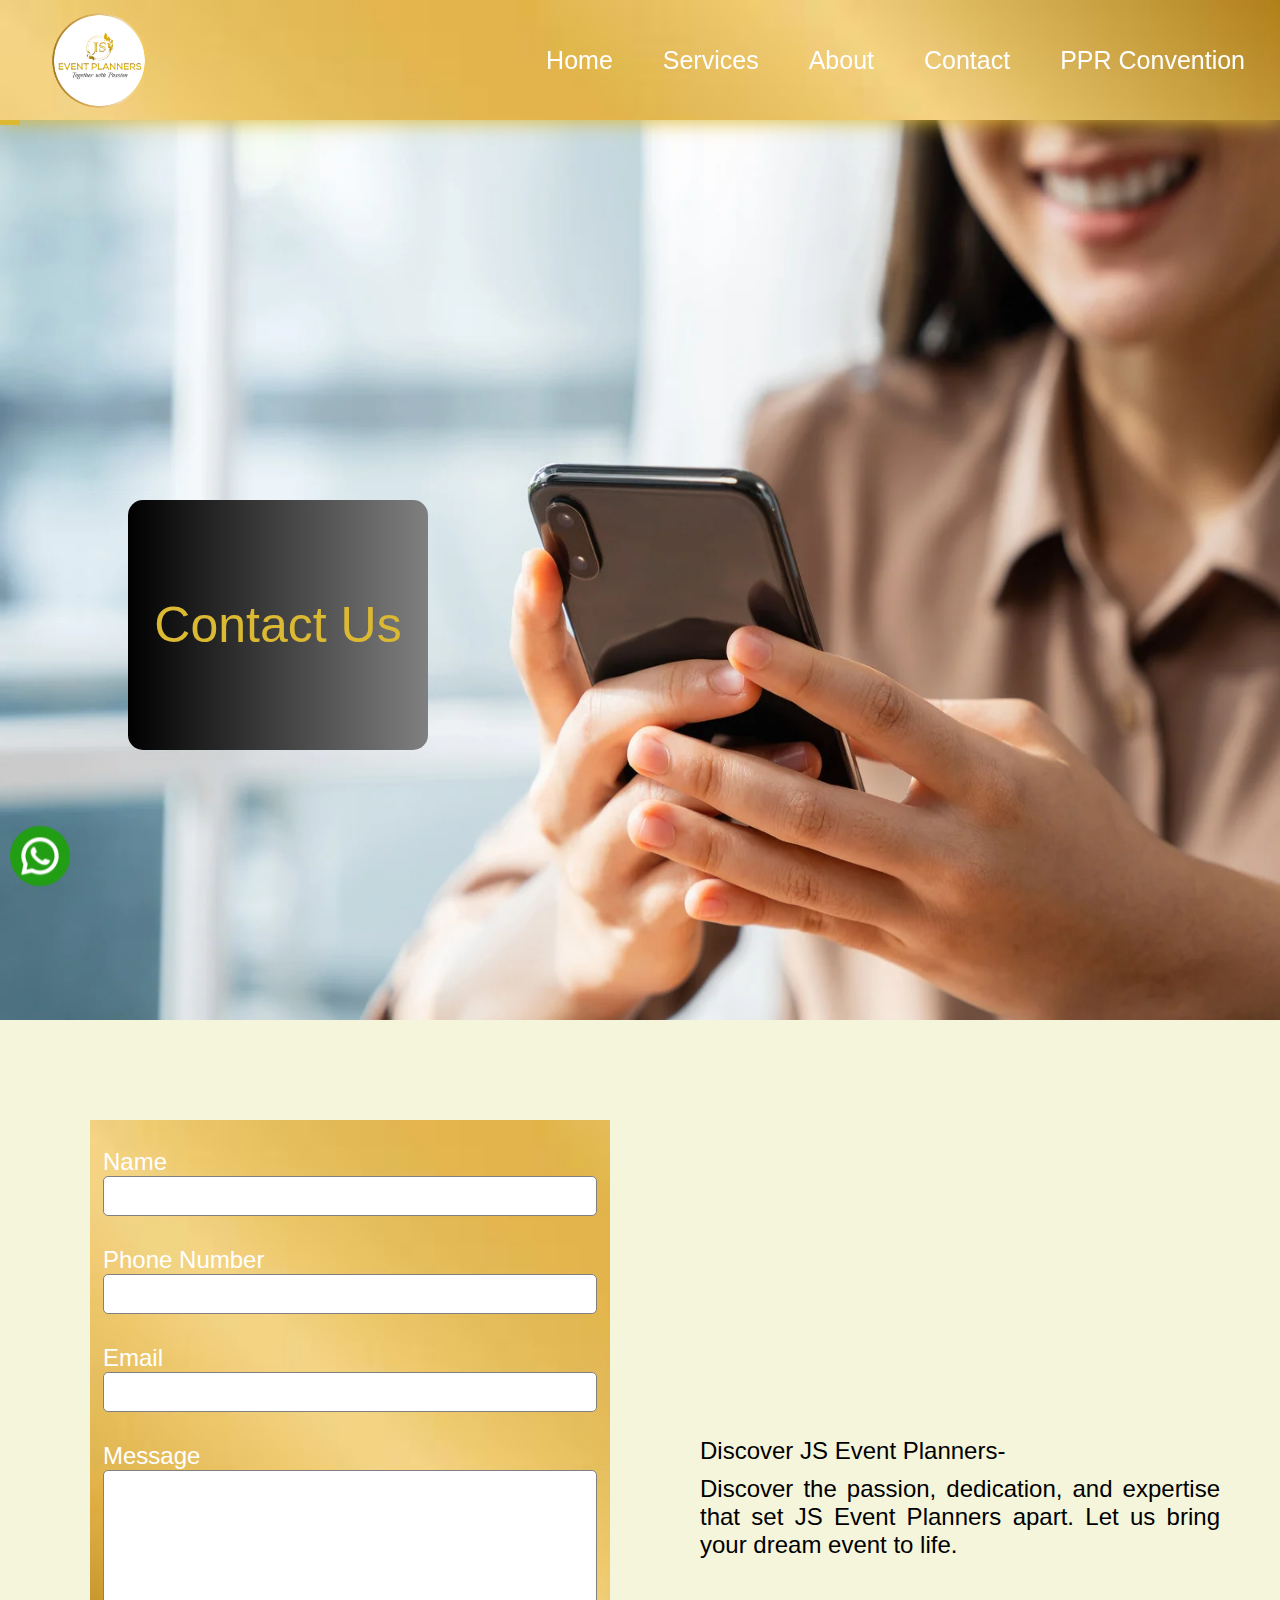
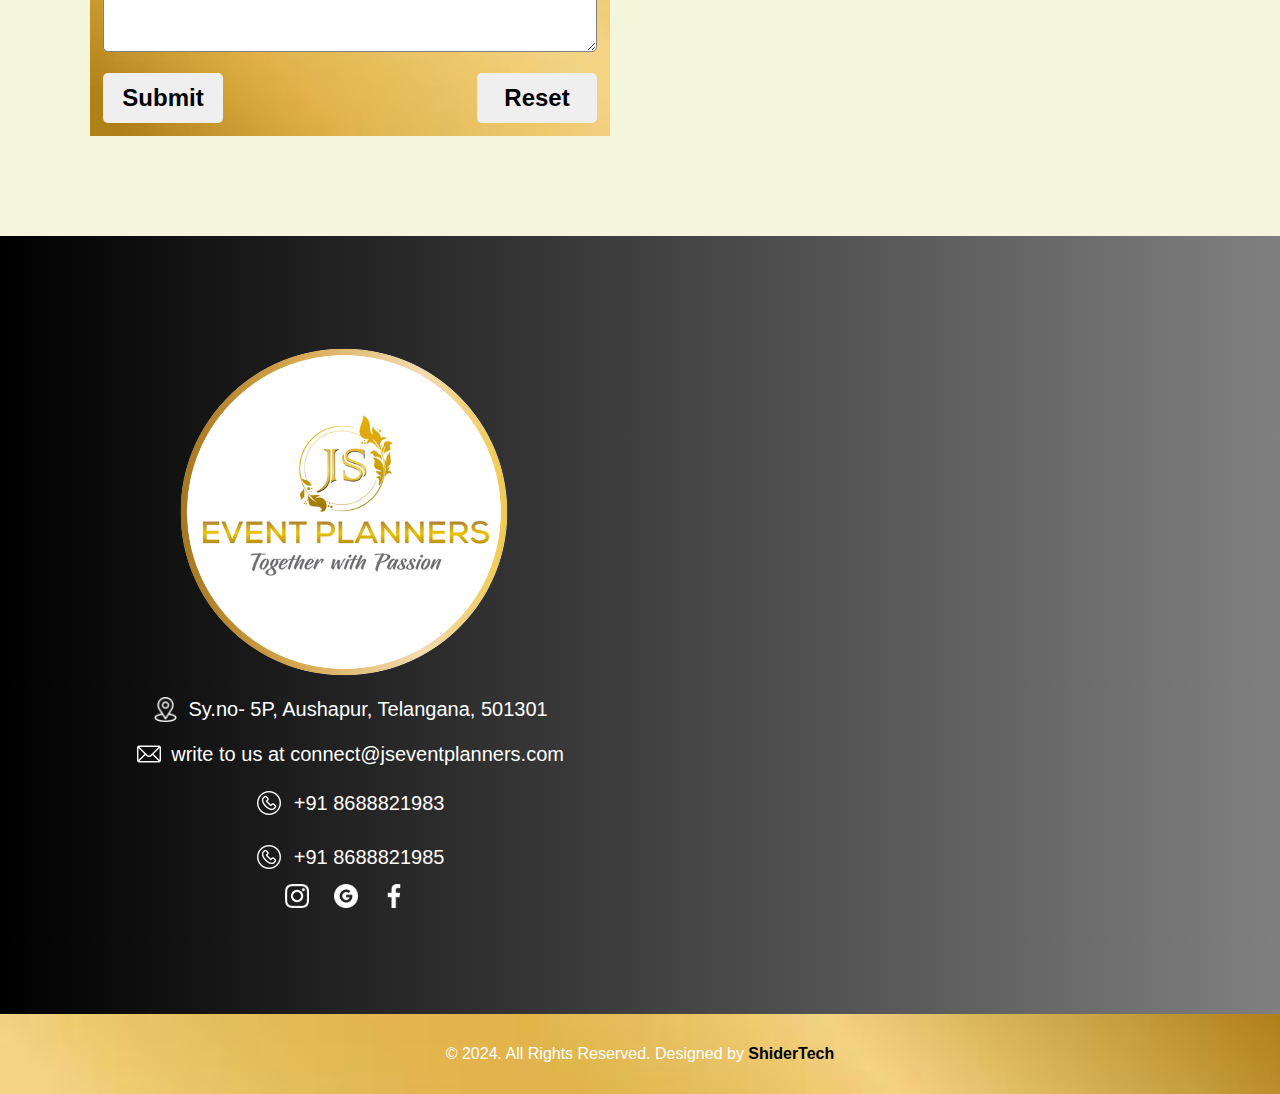
<file: contact.html>
<!DOCTYPE html>
<html lang="en">
<head>
    <meta charset="UTF-8">
    <meta name="viewport" content="width=device-width, initial-scale=1.0">
    <title>Contact Us</title>
    <link rel="icon" type="image/x-icon" href="Images/jslogo.png">
    <link rel="stylesheet" href="style.css">
    <script src="index.js"></script>
</head>
<body>
    <div class="side-icons">
        <a href="http://wa.me/8688821985"><img src="Images/whatsapp.png"></a>
    </div>
    <div id="Home" class="target-class">
        <div class="home-section">
            <!-- <div class="nav-bar"> -->
                <nav id="side-menu" class="nav-bar">
                    <div class="title-logo">
                        <ul>
                            <img src="Images/jslogo.png">
                        </ul>
                    </div>
                    <div class="nav-items">
                        <ul class="not-sidebar">
                            <li><a href="index.html">Home</a></li>
                            <li><a href="index.html">Services</a></li>
                            <li><a href="index.html">About</a></li>
                            <li><a href="contact.html">Contact</a></li>
                            <li><a href="ppr.html">PPR Convention</a></li>

                        </ul>
                    </div>
                    <div class="dash-icon">
                        <img src="Images/menu.png" onclick="openSideBar()">
                    </div>
                    <div class="cross-icon">
                        <img src="Images/close (1).png" onclick="closeSideBar()">
                    </div>
                </nav>
            <!-- </div> -->
            <div class="progress-fill">
                <div class="progress-bar">
                    
                </div>
            </div>
            <div class="nav-items-respo">
                <ul class="sidebar">
                    <li><a href="index.html">Home</a></li>
                    <li><a href="index.html">About</a></li>
                    <li><a href="index.html">Services</a></li>
                    <li><a href="contact.html" class="contact-bt">Contact</a></li>
                    <li><a href="ppr.html">PPR Convention</a></li>

                </ul>
            </div>
            <div class="contactImage">
                <div class="contactImage-overlay">
                    <p>
                        Contact Us
                    </p>
                </div>
                <img src="Images/contact-us-headimage.png">
        </div>
        </div>
    </div>

    <section class="ContactusSection2" id="contact-section">
        <div class="ContactusSection2Main">
            <div class="ContactusSection2MainContainer1">
                <div class="CS2MC1FormMain">
                    <form id="form" name="SUBMIT">
                        <div class="CS2MC1FMContext">
                            <div class="CS2MC1FMCLabel" id="divname">
                                <label for="">Name</label>
                                <span id="formErorr"></span>
                            </div>
                            <div class="CS2MC1FMCInput"><input type="text" id="name1" name="UserName"></div>
                        </div>
                        <div class="CS2MC1FMContext" id="divnumber">
                            <div class="CS2MC1FMCLabel">
                                <label for="">Phone Number</label>
                                <span id="formErorr"></span>
                            </div>
                            <div class="CS2MC1FMCInput"><input type="text" id="telphone" name="PhoneNumber"></div>
                        </div>
                        <div class="CS2MC1FMContext" id="divemail">
                            <div class="CS2MC1FMCLabel">
                                <label for="">Email</label>
                                <span id="formErorr"></span>
                            </div>
                            <div class="CS2MC1FMCInput"><input type="text" id="email" name="Email"></div>
                        </div>
                        <div class="CS2MC1FMContext" id="divmessage">
                            <div class="CS2MC1FMCLabel">
                                <label for="">Message</label>
                                <span id="formErorr"></span>
                            </div>
                            <div class="CS2MC1FMCTextArea">
                                <textarea cols="30" rows="10" id="textarea" name="Message"></textarea>
                            </div>
                        </div>
                        <div class="CS2MC1FMSR">
                            <div class="CS2MC1FMSRSubmit" id="CS2MC1FMSBtn">
                                <button type="submit" onclick="validate()">Submit</button>
                                <span class="okieThanks" id="successIcon"><i class="fa-solid fa-check"></i></span>
                            </div>
                            
                            <div class="CS2MC1FMSRReset" id="CS2MC1FMSBtn">
                                <button type="reset">Reset</button>
                            </div>
                        </div>
                    </form>
                </div>
            </div>
            <div class="ContactusSection2MainContainer2 reveal">
                <div class="ContactusSection2MainContainer2Titles">
                    <div class="CS2MC2TH1 reveal">
                        <h1>Get to Know Us</h1>
                    </div>
                    <div class="CS2MC2TPara">
                        <span>Discover JS Event Planners-</span>
                        <p>
                            Discover the passion, dedication, and expertise that set JS Event Planners apart.
                             Let us bring your dream event to life.
                        </p>
                    </div>
                </div>
            </div>
        </div>
    </section>
    <footer class="footer-contact ppr-body">
        <div class="footer-section ">
            <div class="company-details">
                <div class="company-logo ">
                    <a href="#Home"><img src="Images/jslogo.png"></a>
                </div>
                <div class="details">
                    <div class="address">
                        <img src="Images/location-contact.png".png>
                        <p>Sy.no- 5P, Aushapur, Telangana, 501301</p>
                    </div>
                    <div class="contact-no">
                        <div class="mail-us">
                            <img src="Images/mail.png">
                            <a href="mailto:connect@jseventplanners.com"><p>write to us at connect@jseventplanners.com</p></a>
                        </div>
                        <div class="con-one-p">
                            <a href="tel:+918688821983"><img src="Images/phone (2).png"></a>
                            <a href="tel:+918688821983"><p>+91 8688821983</p></a>
                        </div>
                        <div class="con-two-p">
                            <a href="tel:+918688821985"><img src="Images/phone (2).png"></a>
                            <a href="tel:+918688821985"><p>+91 8688821985</p></a>
                        </div>
                    </div>
                    <div class="icons">
                        <a href="https://www.instagram.com/js.eventplanners?igsh=MWRxaWNiOGt2NHJ2Yg%3D%3D&utm_source=qr"><img src="Images/instagram.png"></a>
                        <a href=""><img src="Images/social.png"></a>
                        <a href="https://www.instagram.com/js.eventplanners?igsh=MWRxaWNiOGt2NHJ2Yg%3D%3D&utm_source=qr"><img src="Images/facebook-app-symbol.png"></a>
                    </div>
                </div>
            </div>
            <div class="location">
                <iframe src="https://www.google.com/maps/embed?pb=!1m18!1m12!1m3!1d10310.56878413856!2d78.72466970902278!3d17.462023411114647!2m3!1f0!2f0!3f0!3m2!1i1024!2i768!4f13.1!3m3!1m2!1s0x3bcb77829d0716cf%3A0x4cd0d86c8c2de558!2sPPR%20Convention!5e0!3m2!1sen!2sin!4v1720542337797!5m2!1sen!2sin"style="border:0;" allowfullscreen="" loading="lazy" referrerpolicy="no-referrer-when-downgrade"></iframe>
            </div>
        </div>
    </footer>
    <div class="end-footer">
        <p>&#169 2024. All Rights Reserved. Designed by <a href="https://www.shidertech.com/" >ShiderTech</a></p>
     </div>
</body>
</html>
</file>
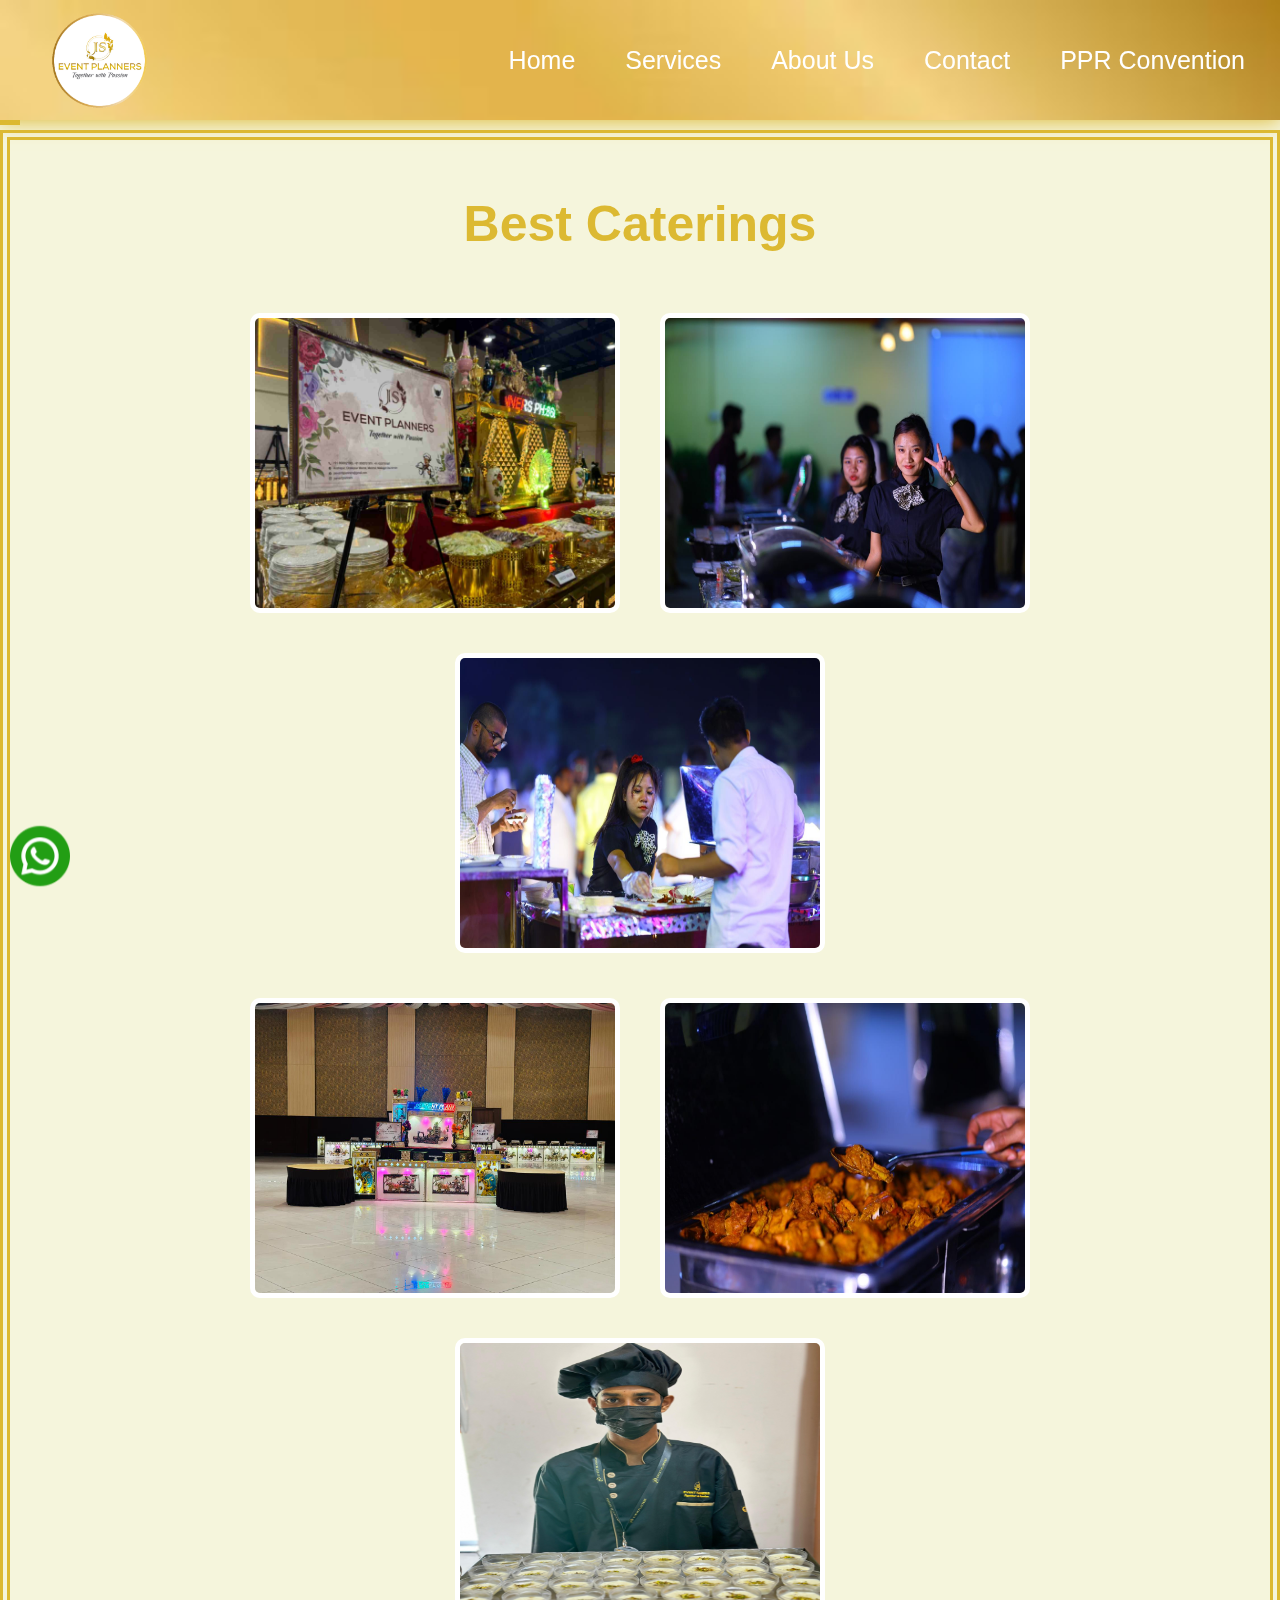
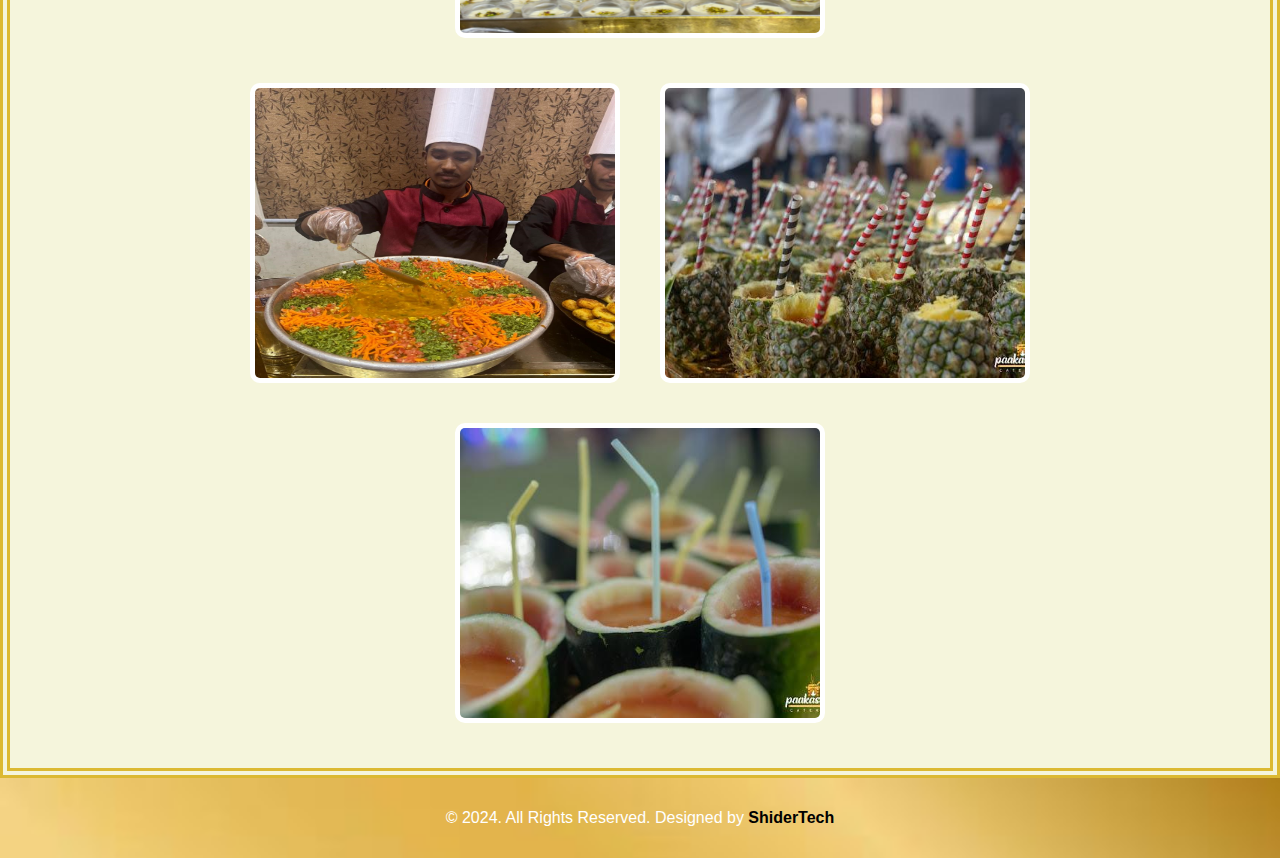
<file: gallerycater.html>
<!DOCTYPE html>
<html lang="en">
<head>
    <meta charset="UTF-8">
    <meta name="viewport" content="width=device-width, initial-scale=1.0">
    <title>Caterings</title>
    <link rel="icon" type="image/x-icon" href="Images/jslogo.png">
    <link rel="stylesheet" href="style.css">
    <script src="index.js"></script>
</head>
<body>
    <div class="side-icons">
        <a href="http://wa.me/8688821985"><img src="Images/whatsapp.png"></a>
    </div>
    <div id="Home" class="target-class">
        <div class="home-section">
            <!-- <div class="nav-bar"> -->
                <nav id="side-menu" class="nav-bar">
                    <div class="title-logo">
                        <ul>
                            <img src="Images/jslogo.png">
                        </ul>
                    </div>
                    <div class="nav-items">
                        <ul class="not-sidebar">
                            <li><a href="index.html">Home</a></li>
                            <li><a href="index.html">Services</a></li>
                            <li><a href="index.html">About Us</a></li>
                            <li><a href="contact.html">Contact</a></li>
                            <li><a href="ppr.html">PPR Convention</a></li>

                        </ul>
                    </div>
                    <div class="dash-icon">
                        <img src="Images/menu.png" onclick="openSideBar()">
                    </div>
                    <div class="cross-icon">
                        <img src="Images/close (1).png" onclick="closeSideBar()">
                    </div>
                </nav>
            <!-- </div> -->
            <div class="progress-fill">
                <div class="progress-bar">
                    
                </div>
            </div>
            <div class="nav-items-respo">
                <ul class="sidebar">
                    <li><a href="index.html">Home</a></li>
                    <li><a href="index.html">About us</a></li>
                    <li><a href="index.html">Services</a></li>
                    <li><a href="contact.html" class="contact-bt">Contact Us</a></li>
                    <li><a href="ppr.html">PPR Convention</a></li>

                </ul>
            </div>
        </div>
    </div>
            <div id="Gallery">
            <div class="gallery-images">
                <div class="gallery-head">
                    <h1>Best Caterings</h1>
                </div>
                <div class="gallery-image-start">
                    <div class="gallery">
                        <div class="gallery-image">
                            <img src="gallerypagim/cater1.jpeg">
                        </div>
                        <div class="gallery-image">
                            <img src="gallerypagim/cater2.jpeg">
                        </div>
                        <div class="gallery-image">
                            <img src="gallerypagim/cater3.jpeg">
                        </div>
                    </div>
                    <div class="gallery">
                        <div class="gallery-image">
                            <img src="gallerypagim/cater4.jpeg">
                        </div>
                        <div class="gallery-image">
                            <img src="gallerypagim/cater5.jpeg">
                        </div>
                        <div class="gallery-image">
                            <img src="gallerypagim/cater6.jpeg">
                        </div>
                    </div>
                    <div class="gallery">
                        <div class="gallery-image">
                            <img src="gallerypagim/cater7.jpeg">
                        </div>
                        <div class="gallery-image">
                            <img src="gallerypagim/cater8.jpeg">
                        </div>
                        <div class="gallery-image">
                            <img src="gallerypagim/cater9.jpeg">
                        </div>
                    </div>
                </div>
            </div>
        </div>
        <div class="end-footer">
            <p>&#169 2024. All Rights Reserved. Designed by <a href="https://www.shidertech.com/" >ShiderTech</a></p>
         </div>
</body>
</html>
</file>
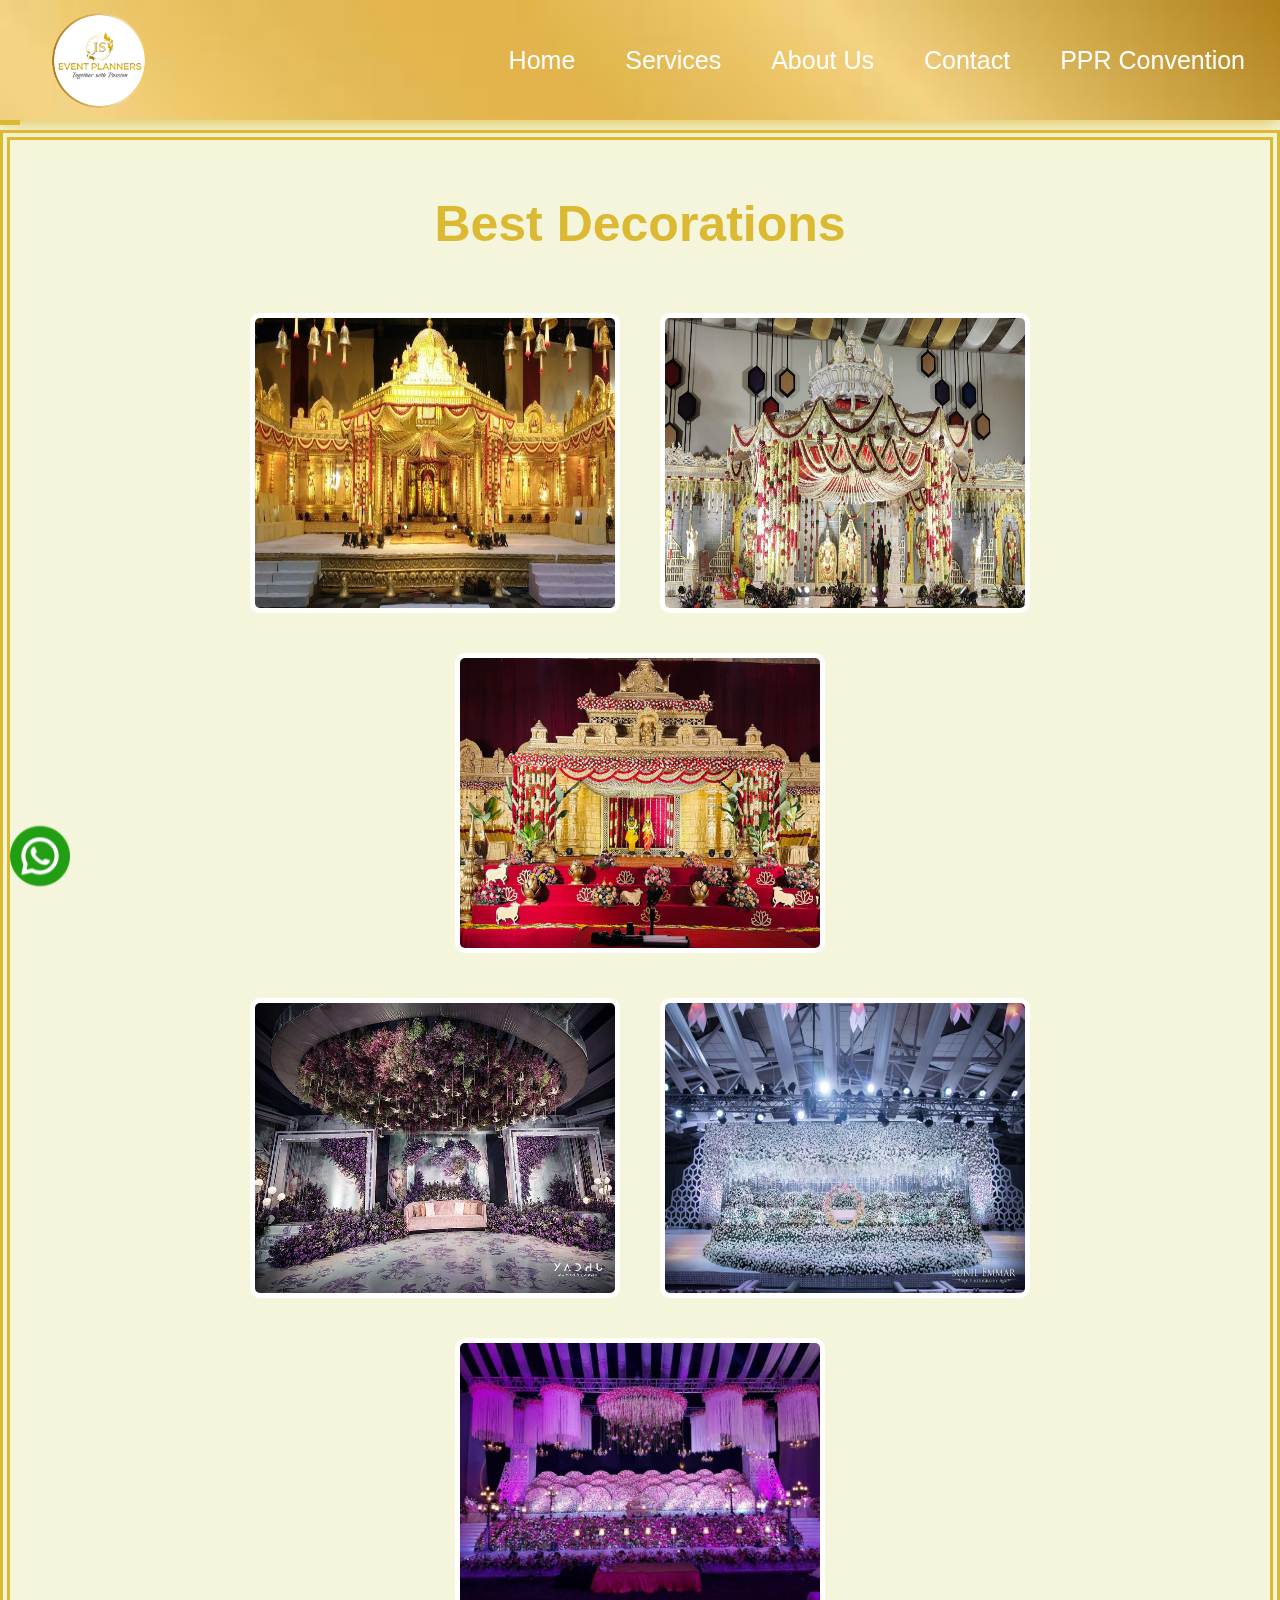
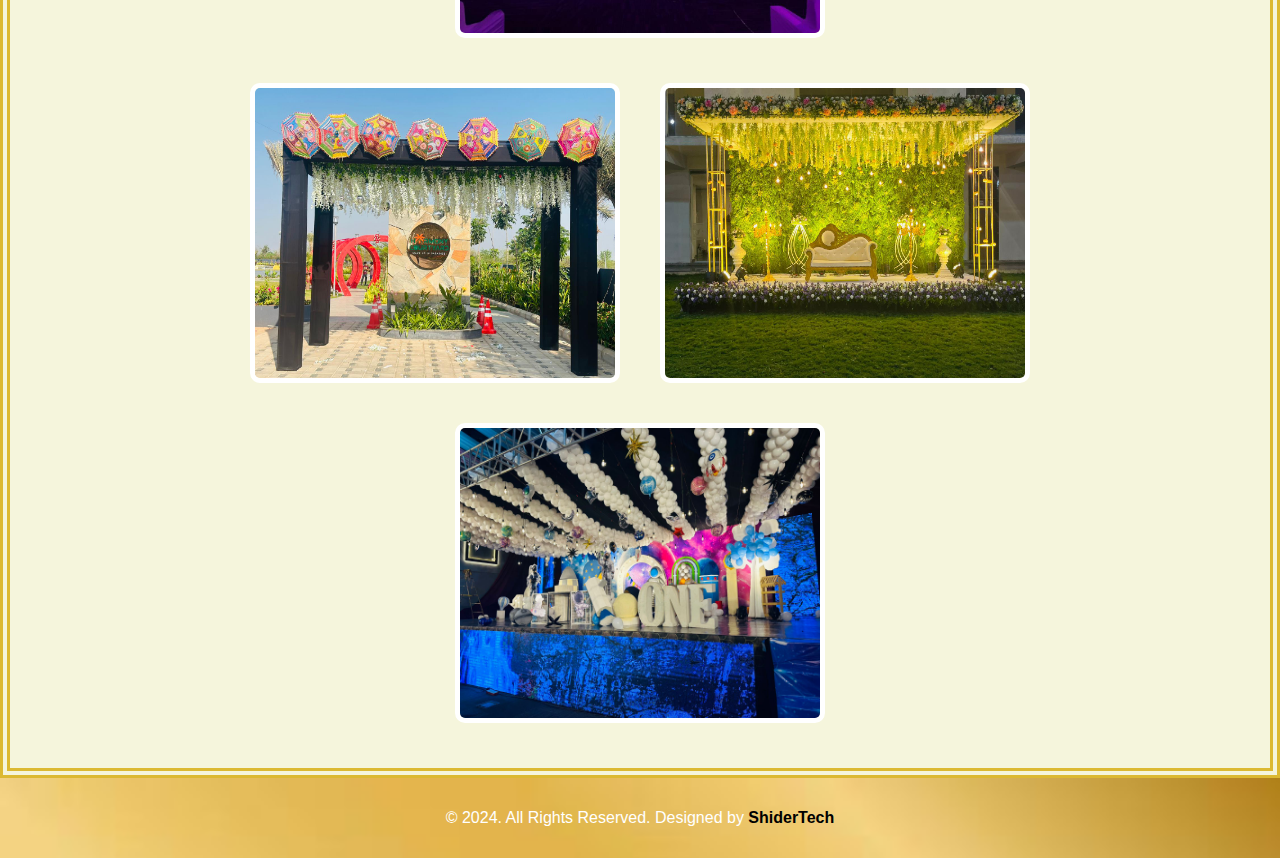
<file: gallerydecor.html>
<!DOCTYPE html>
<html lang="en">
<head>
    <meta charset="UTF-8">
    <meta name="viewport" content="width=device-width, initial-scale=1.0">
    <title>Decorations</title>
    <link rel="stylesheet" href="style.css">
    <link rel="icon" type="image/x-icon" href="Images/jslogo.png">
    <script src="index.js"></script>
</head>
<body>
    <div class="side-icons">
        <a href="http://wa.me/8688821985"><img src="Images/whatsapp.png"></a>
    </div>
    <div id="Home" class="target-class">
        <div class="home-section">
            <!-- <div class="nav-bar"> -->
                <nav id="side-menu" class="nav-bar">
                    <div class="title-logo">
                        <ul>
                            <img src="Images/jslogo.png">
                        </ul>
                    </div>
                    <div class="nav-items">
                        <ul class="not-sidebar">
                            <li><a href="index.html">Home</a></li>
                            <li><a href="index.html">Services</a></li>
                            <li><a href="index.html">About Us</a></li>
                            <li><a href="contact.html">Contact</a></li>
                            <li><a href="ppr.html">PPR Convention</a></li>

                        </ul>
                    </div>
                    <div class="dash-icon">
                        <img src="Images/menu.png" onclick="openSideBar()">
                    </div>
                    <div class="cross-icon">
                        <img src="Images/close (1).png" onclick="closeSideBar()">
                    </div>
                </nav>
            <!-- </div> -->
            <div class="progress-fill">
                <div class="progress-bar">
                    
                </div>
            </div>
            <div class="nav-items-respo">
                <ul class="sidebar">
                    <li><a href="index.html">Home</a></li>
                    <li><a href="index.html">About us</a></li>
                    <li><a href="index.html">Services</a></li>
                    <li><a  href="contact.html" class="contact-bt">Contact Us</a></li>
                    <li><a href="ppr.html">PPR Convention</a></li>

                </ul>
            </div>
        </div>
    </div>
            <div id="Gallery">
            <div class="gallery-images">
                <div class="gallery-head">
                    <h1>Best Decorations</h1>
                </div>
                <div class="gallery-image-start">
                    <div class="gallery">
                        <div class="gallery-image">
                            <img src="gallerypagim/decor1.jpeg">
                        </div>
                        <div class="gallery-image">
                            <img src="gallerypagim/decor2.jpeg">
                        </div>
                        <div class="gallery-image">
                            <img src="gallerypagim/decor3.jpeg">
                        </div>
                    </div>
                    <div class="gallery">
                        <div class="gallery-image">
                            <img src="gallerypagim/decor4.jpeg">
                        </div>
                        <div class="gallery-image">
                            <img src="gallerypagim/decor5.jpeg">
                        </div>
                        <div class="gallery-image">
                            <img src="gallerypagim/decor6.jpeg">
                        </div>
                    </div>
                    <div class="gallery">
                        <div class="gallery-image">
                            <img src="gallerypagim/decor7.jpeg">
                        </div>
                        <div class="gallery-image">
                            <img src="gallerypagim/decor8.jpeg">
                        </div>
                        <div class="gallery-image">
                            <img src="gallerypagim/decor9.jpeg">
                        </div>
                    </div>
                </div>
            </div>
        </div>
        <div class="end-footer">
            <p>&#169 2024. All Rights Reserved. Designed by <a href="https://www.shidertech.com/" >ShiderTech</a></p>
         </div>
</body>
</html>
</file>
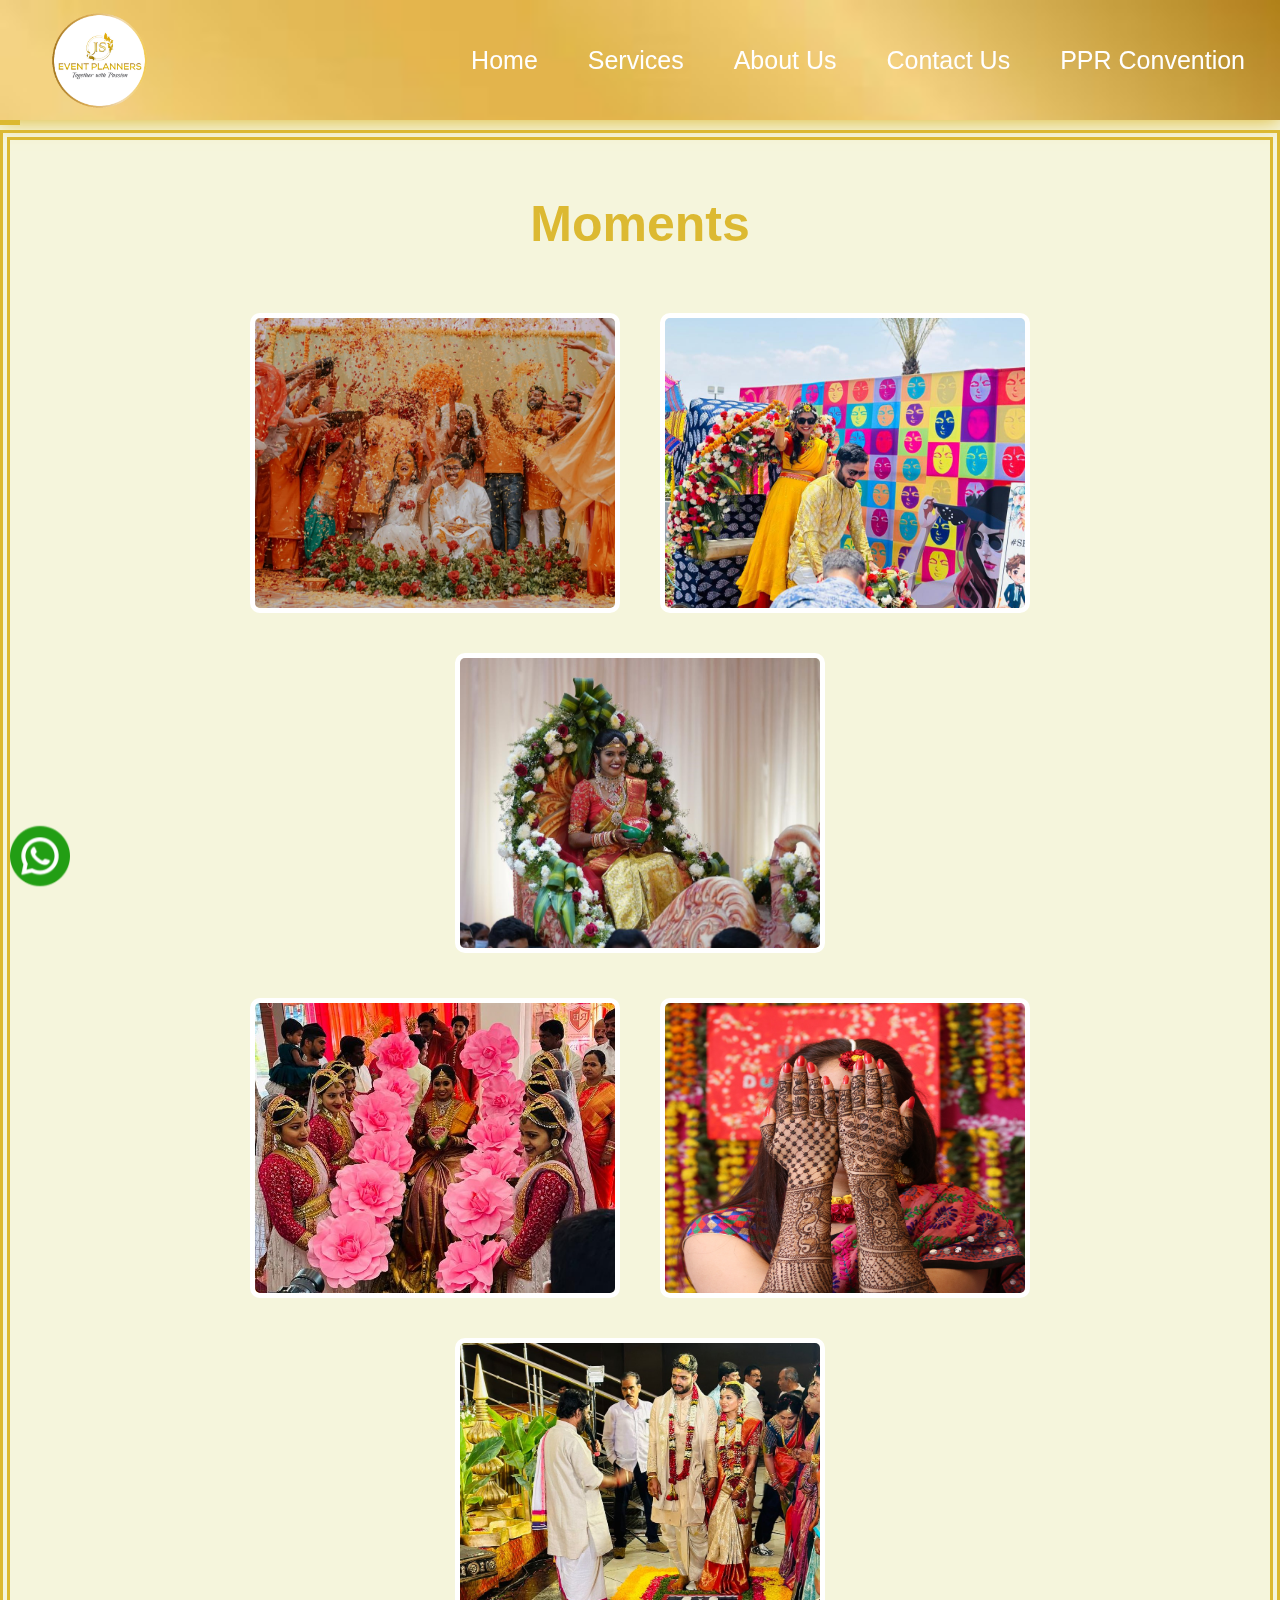
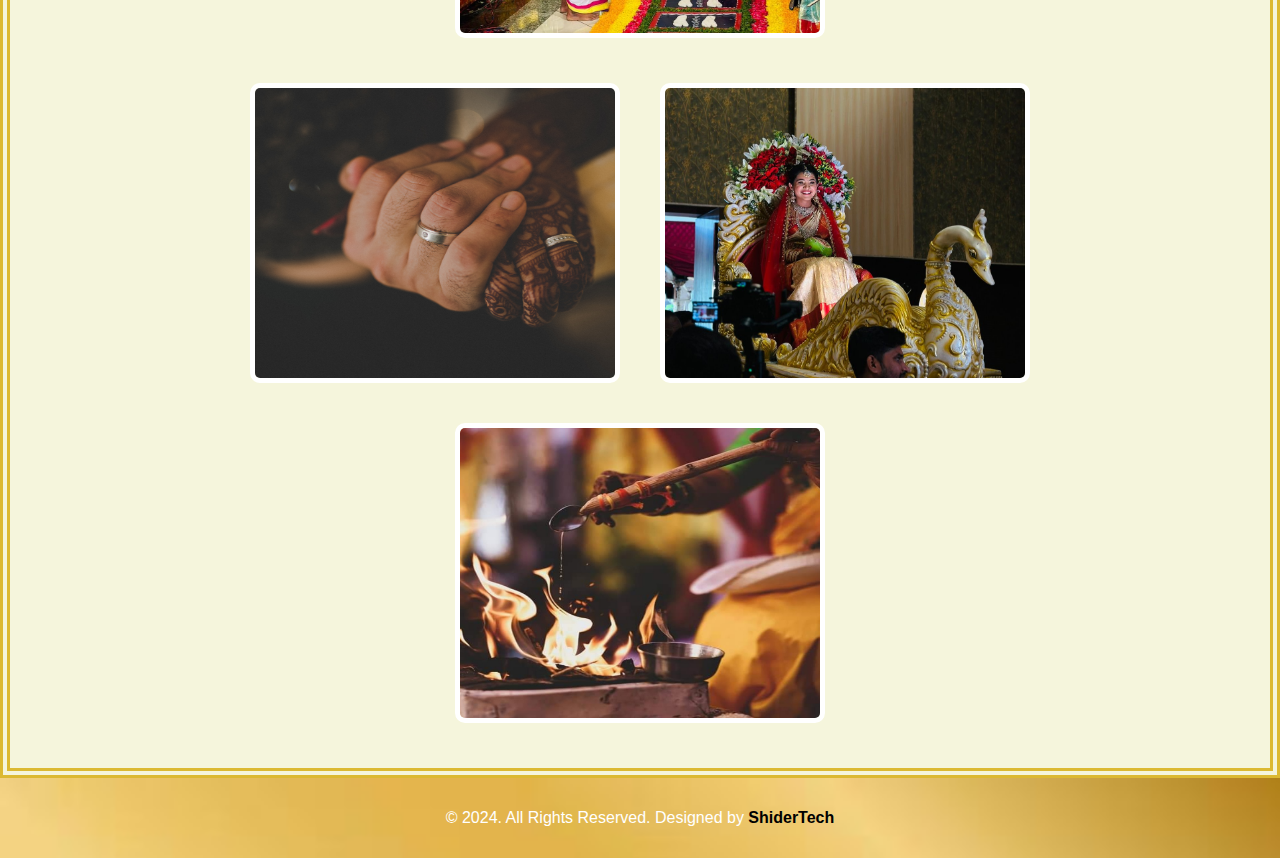
<file: galleryenter.html>
<!DOCTYPE html>
<html lang="en">
<head>
    <meta charset="UTF-8">
    <meta name="viewport" content="width=device-width, initial-scale=1.0">
    <title>Moments</title>
    <link rel="stylesheet" href="style.css">
    <link rel="icon" type="image/x-icon" href="Images/jslogo.png">
    <script src="index.js"></script>
</head>
<body>
    <div class="side-icons">
        <a href="http://wa.me/8688821985"><img src="Images/whatsapp.png"></a>
    </div>
    <div id="Home" class="target-class">
        <div class="home-section">
            <!-- <div class="nav-bar"> -->
                <nav id="side-menu" class="nav-bar">
                    <div class="title-logo">
                        <ul>
                            <img src="Images/jslogo.png">
                        </ul>
                    </div>
                    <div class="nav-items">
                        <ul class="not-sidebar">
                            <li><a href="index.html">Home</a></li>
                            <li><a href="index.html">Services</a></li>
                            <li><a href="index.html">About Us</a></li>
                            <li><a href="contact.html">Contact Us
                                <li><a href="ppr.html">PPR Convention</a></li>

                            </a></li>
                        </ul>
                    </div>
                    <div class="dash-icon">
                        <img src="Images/menu.png" onclick="openSideBar()">
                    </div>
                    <div class="cross-icon">
                        <img src="Images/close (1).png" onclick="closeSideBar()">
                    </div>
                </nav>
            <!-- </div> -->
            <div class="progress-fill">
                <div class="progress-bar">
                    
                </div>
            </div>
            <div class="nav-items-respo">
                <ul class="sidebar">
                    <li><a href="index.html">Home</a></li>
                    <li><a href="index.html">About us</a></li>
                    <li><a href="index.html">Services</a></li>
                    <li><a  href="contact.html" class="contact-bt">Contact Us</a></li>
                    <li><a href="ppr.html">PPR Convention</a></li>

                </ul>
            </div>
        </div>
    </div>

            <div id="Gallery">
            <div class="gallery-images">
                <div class="gallery-head">
                    <h1>Moments</h1>
                </div>
                <div class="gallery-image-start">
                    <div class="gallery">
                        <div class="gallery-image">
                            <img src="gallerypagim/enter1.jpeg">
                        </div>
                        <div class="gallery-image">
                            <img src="gallerypagim/enter2.jpeg">
                        </div>
                        <div class="gallery-image">
                            <img src="gallerypagim/enter3.jpeg">
                        </div>
                    </div>
                    <div class="gallery">
                        <div class="gallery-image">
                            <img src="gallerypagim/enter4.jpeg">
                        </div>
                        <div class="gallery-image">
                            <img src="gallerypagim/enter5.jpeg">
                        </div>
                        <div class="gallery-image">
                            <img src="gallerypagim/enter6.jpeg">
                        </div>
                    </div>
                    <div class="gallery">
                        <div class="gallery-image">
                            <img src="gallerypagim/enter7.jpeg">
                        </div>
                        <div class="gallery-image">
                            <img src="gallerypagim/enter8.jpeg">
                        </div>
                        <div class="gallery-image">
                            <img src="gallerypagim/enter9.jpeg">
                        </div>
                    </div>
                </div>
            </div>
        </div>
        <div class="end-footer">
            <p>&#169 2024. All Rights Reserved. Designed by <a href="https://www.shidertech.com/" >ShiderTech</a></p>
         </div>
</body>
</html>
</file>
<file: style.css>
*{
    margin: 0;
    padding: 0;
    box-sizing: border-box;
    font-family: "Nunito Sans", sans-serif;
    
    
}
html{
    scroll-behavior: smooth;
}
a{
    cursor: pointer;
    text-decoration: none;
}
.target-class{
    scroll-margin:8vh;
}
body{
    background-color:beige;
}
.ppr-body{
    background: linear-gradient(to right, black, gray);
}

/* Home section */
.side-icons{
    position: fixed;
    bottom: 10px;
    left: 10px;
    z-index: 100;
    display: flex;
    flex-direction: column;
}
.side-icons img{
    margin-top: 5px;
    width: 60px;
    height: 60px;
}
.reveal{
    position: relative;
    transform: translateY(30px);
    opacity: 0;
    transition: all 1s ease;
}
.reveal.active{
    transform: translateY(0px);
    opacity: 1;
}
#Home{
    width:100%;
}

.nav-bar{
    /* background-color: cornsilk; */
    background-image: url('Images/goldimg.png');
    background-size: cover;
    width: 100%;
    height: 120px;
    position: fixed;
    box-shadow: 0 1px 20px #DCB932
}
.nav-items{
    margin-right: 10px;
}
#side-menu{
    z-index: 100;
    display: flex;
    justify-content: space-between;
    align-items:center;
}
.title-logo{
    display: flex;
    justify-content: calc();
    align-items: center;
    margin-left: 50px;
    width: 100px;
    height: 100px;
}
.title-logo ul img{
    width: 100%;
    height: 100%;
}
.nav-bar ul{
    display: flex;
    justify-content: center;
    align-items: center;
}
.nav-bar ul li{
    padding: 25px;
    list-style: none;
}
.nav-bar ul li a{
    font-family: inherit;
    color: white;
    font-size: 25px;
    text-decoration: none;
}

.progress-fill{
    margin-top: 120px;
    position: fixed;
    height: 5px;
    z-index: 11;
    width: 100%;
}
.progress-bar{
    background-color:#DCB932;
    width: 20px;
    height: 100%;
}
.dash-icon{
}
.dash-icon img{
    height: 35px;
    width: 35px;
}
.cross-icon img{
    height:35px;
    width: 35px;
}
.nav-items-respo,.dash-icon,.cross-icon{
    display: none;
}
.nav-items-respo .sidebar{
    position: relative;
}
.dash-icon,.cross-icon{
    margin-right: 30px;
}
@media screen and (max-width:1000px){
    .dash-icon{
        justify-content: center;
        align-items: center;
    }
}

.nav-items-respo{
    margin-top: 120px;
    width: 100%;
    position: fixed;
    z-index: 101;
    background-image: url('Images/goldimg.png');
    background-size: cover;
    background-repeat: no-repeat;
}
.nav-items-respo .sidebar{
    padding: 15px;
    position: absolute;
    width: 100%;
    background-image: url('Images/goldimg.png');
    background-size: cover;
    background-repeat: no-repeat;
}
.nav-items-respo .sidebar li{
    text-decoration: none;
    padding: 15px;
    list-style: none;
}
.nav-items-respo .sidebar li a{
    text-decoration: none;
    font-size: larger;
    font-weight: bold;
    color: black;
    z-index: 100;
}
.home-section{
    width: 100%;
    display: flex;
    flex-direction: column;
}
.home-image-container{
    margin-top: 120px;
}

.home-image-set{
    text-align: center;
}

.home-image-set img{
    background-image: url('Images/goldimg.png');
    background-repeat: no-repeat;
    background-size: cover;
}
.home-image-set div{
    background-image: url('Images/goldimg.png');
    background-repeat: no-repeat;
    background-size: cover;
}
.home-section-image p{
    text-shadow: 5px 1px #e9e2d8;
    text-align: center;
    font-size: 170px;
    color: #cea645;
}
.home-section-image span{
    font-family: "Great Vibes", cursive;
}
.service-text{
    display: grid;
    grid-template-columns: 50% 50%;
}
.service-text p{
    display: inline-block;
    text-align: center;
    font-size: 35px;
    color: rgb(183, 142, 54);
}
.home-image-set{
    padding-top: 25px;
    padding-bottom: 25px;
    display: flex;
    justify-content:space-between;
    align-items: center;
    width: 100%;
    background-image: url('Images/logobackground.png');
}

.home-image-set img{
    overflow: hidden;
    width: 21vw;
    height: 350px;
    padding: 10px;
}

.home-image-set div{
    overflow: hidden;
    box-sizing: border-box;
    width:45vw;
    background: transparent;
    height:550px;
}
.home-image-set div img{
    width: 100%;
    height: 100%;
    padding: 0;
}
@media screen and (max-width:900px){
    .disnone{
        display: none;
    }
    .home-image-set div{
        padding: 35px;
        transform: scale(0.9);
        width: 100%;
    }
}
.home-image-set div img{
    width:100%;
    height: 100%;
}


/* Happy Clients Section */


.happy-clients,.events{
    width: 100%;
    display: flex;
    flex-direction: column;
    justify-content: center;
    align-items: center;
    /* margin-bottom: 50px; */
    /* margin: 25px; */
}
.happy-clients-text,.events-text{
    padding: 15px;
    text-align: center;
}
.happy-clients-text p,.events-text p {
    margin: 35px;
}
.happy-clients-text p span,.events-text p span{
    color: #DCB932;
    font-family: 'Playfair Display';
    text-shadow: 1px 1px #dcb932;
    font-size: 60px;
}
@media screen and (max-width:870px){
    .happy-clients-text p span,.events-text p span{
        font-size: 40px;
    }
}
@media screen and (max-width:650px){
    .happy-clients-text p span,.events-text p span{
        font-size: 36px;
    }
}

@media screen and (max-width:650px){
    .happy-clients-text p span,.events-text p span{
        font-size: 36px;
    }
    /* .happy-clients-text p,.events-text p {
        margin: 15px;
    } */
}
@media screen and (max-width:430px){
    .happy-clients-text p span,.events-text p span{
        font-size: 28px;
    }
}
.happy-clients-text p,.events-text p{
    font-size: 20px;
}
.happy-clients-image,.weddings-image,.ceremonies-image,.birthdays-image,.festivals-image,.concerts-image,.corporate-image{
    position: relative;
    background-size:cover;
    background-attachment: fixed;
    background-repeat: no-repeat;
    width: 90vw;
    min-width: 100%;
    min-height: 100vh;
    opacity: 1;
}
.happy-clients-image{
    background-position: center;
    background-image: url('Images/HappyWedding.png');
}
.weddings-image{
    background-image: url('Images/marriageind2.jpg');
}
.ceremonies-image{
    background-image: url('gallerypagim/enter1.jpeg');
}
.birthdays-image{
    background-image: url('Images/birthdayimage2.jpg');
    background-position: 50% 0%;
}
.concerts-image{
    background-image: url('Images/concerts.png');
}
.corporate-image{
    background-image: url('Images/corporate.png');
    background-position: 80% 40%;
}

@media screen and (max-width:500px){
    .happy-clients-image,.weddings-image,.ceremonies-image,.birthdays-image,.festivals-image,.concerts-image,.corporate-image{

        min-height: 70vh;
        opacity: 1;
    }
}
/* .concerts{
    margin-bottom: 200px;
} */
.hci-overlay{
    position: absolute;
    top: 50%;
    left: 50%;
    transform: translate(-50%,-50%);
}


/* Services */
#services{
    margin-top: 15px;
}
.offerings-section{
    display: flex;
    flex-direction: column;
    justify-self: center;
    align-items: center;
}
.offerings-header p{
    color: #cea645;
    font-family: 'Playfair Display';
    text-shadow: 1px 1px #dcb932;
    font-size: 60px;
}
@media screen and (max-width:450px){
    .offerings-header p{
        font-size: 40px;
    }

}
.offerings-section .set-1,.offerings-section .set-2{
    display: flex;
    flex-wrap: wrap;
    align-items: center;
    justify-content:center;
    padding: 35px 35px 0;
}
.offerings-section .set-1 div,.offerings-section .set-2 div{
    background-image: url('Images/goldimg.png');
    background-size: cover;
    border-radius: 50%;
    height: 15vw;
    width:15vw;
    padding:3vw;
    transition: transform 0.4s;
    margin: 25px;
}
.icon-1 h6{
    font-size: 19px;
    text-align: center;
    color: #fff;
    margin-top: 10px;
}

@media only screen and (max-width:920px){

    .offerings-section .set-1 div,.offerings-section .set-2 div{
        border: 1px solid rgb(239, 246, 239);
        border-radius: 50%;
        height: 25vw;
        width:25vw;
        padding:3vw;
        transition: transform 0.4s;
        margin: 25px;
    }
    .icon-1 h6{
        font-size: 3.5vw;
    }
    
}
@media screen and (max-width:780px){
    .offerings-section .set-1 div{
        height:210px;
        width:210px;
    }
}
.icon-1{
    display: flex;
    flex-direction: column;
    justify-content: center;
    align-items: center;
}
.icon-1 img{
    height: 64px;
    width: 64px;
}
.offerings-section .set-1 div:hover,.offerings-section .set-2 div:hover{
    transform: scale(1.2);
}

@media screen and (max-width:1170px) and (min-width:922px){
    .icon-1 h6{
        font-size: 15px;
    }
}
@media screen and (max-width:1045px) and (min-width:920px){
    .icon-1 img{
        height: 50px;
        width: 50px;
    }
}
@media screen and (max-width:922px){
    .icon-1 h6{
        font-size: 25px;
    }
}
@media screen and (max-width:650px) {
    .offerings-section .set-1 div{
        height:210px;
        width:210px;
    }
    .icon-1 h6{
        font-size: 20px;
    }

}
@media screen and (max-width:325px) {
    .offerings-section .set-1 div{
        height:210px;
        width:210px;
    }
    .offerings-section .set-1{
        padding: 0;
    }
}

.color-black h6{
    color: black;
}

/* envelop */

.envelop{
    display: flex;
    justify-content: center;
    align-items: center;
    margin-top: 15px;
    
}
.envelop-context{
    padding-left: 15px;
    padding-right: 15px;
    background-image: url('Images/goldimg.png');
    background-size: cover;
    height: 380px;
    width: 40%;
    display: flex;
    flex-direction: column;
    justify-content: center;
    align-items: center;
    z-index: 1;
}
.envelop-head{
    margin: 5px;
}
.envelop-head p{
    text-align: center;
    color: #ffff;
    font-family: "Moon Dance", cursive;
    font-size: 50px;
}

.envelop-image{
    width: 50%;
    margin-left: -12vw;
    z-index: -1;
}
.envelop-image img{
    width: 100%;
}
.envelop-content{
    padding: 14px;
}
.envelop-content p{
    letter-spacing: 1px;
}
@media screen and (max-width:900px) {
    .envelop{
        flex-direction: column-reverse;
        padding: 15px;
        height: fit-content;
    }
    .envelop-context{
        height: auto;
        margin-top: 0;
    }
    .envelop-context{
        width: 75%;
    }
    .envelop-image{
        width: 75%;
        margin-bottom: -50px;
    }

}
@media screen and (max-width:400px){
    /* .envelop-context{
        height: 500px;
    } */
}
/* Socials */
.socials{
    /* border: 2px solid brown; */
    display: flex;
    flex-direction: column;
    justify-content: center;
    align-items: center;
}
.social-head{
    margin: 25px;
}
.social-head p{
    font-size: 50px;
    color: #DCB932;
}
.social-images{
    display: flex;
    flex-wrap: wrap;
    justify-content: center;
    align-items: center;
}
.social-images .image{
    margin: 15px;
    width:200px;
    height: 200px;
}
.social-images .image img{
    border-radius: 10%;
    width: 100%;
    height: 100%;
}
/* Gallery */
#Gallery{
    margin-top: 130px;
    display: flex;
    justify-content: center;
    align-items: center;

}
.gallery-images{
    padding: 20px;
    border: 10px solid #DCB932;
    border-style: double;

}
.gallery-images{
    width: 100%;
    display: flex;
    flex-direction: column;
    justify-content: center;
    align-items: center;
}
.gallery-head{
    color: #DCB932;
    font-size: 25px;
    margin: 35px;
}
@media screen and (max-width:482px){
    .gallery-head{
        font-size: 19px;
    }
}
.gallery-images-start{
    display: flex;
    flex-direction: column;
    justify-content: center;
    align-items: center;
}
.gallery{
    margin: 5px;
    display: flex;
    justify-content: center;
    align-items: center;
    flex-wrap: wrap;
    background-repeat: no-repeat;
    background-size: cover;
}
.gallery-image{
    display: flex;
    justify-content: center;
    align-items: center;
    height: 300px;
    width: 370px;
    margin: 20px;
    border-radius: 20px;
}

.gallery-image img{
    border-radius: 10px;
    width: 100%;
    height: 100%;
    border: 5px solid #fff;
}



/* Gallery1 */


.gallery-images1{
    margin-top: 50px;
    background-image: url('Images/goldimg.png');
    background-size: cover;
    display: flex;
    flex-direction: column;
    justify-content: center;
    align-items: center;
    width: 100%;
}
.gallery-head1{
    
}
.gallery-head1 p{
    text-align: center;
    font-family: 'Playfair Display';
    font-size: 60px;
    text-shadow: 1px 1px white;
    color: white;
}
.gallery-images1 .images{
    display: flex;
    width: 100%;
    justify-content: center;
    align-items: center;
}
.images .image{
    transition: all 0.3s;
    border-style: double;
    padding: 10px;
    margin: 20px;
    width:30vw;
    height: 450px;
    position: relative;
}

.images .image img{
    width: 100%;
    height: 100%;
}

@media screen and (max-width:850px) {
    .gallery-head1 p{
        font-size: 40px;
    }
}
@media screen and (max-width:450px) {
    .gallery-image{
        height: 260px;
        width: 300px;
        margin: 3px;
        border-radius: 20px;
    }
    .gallery-images{
        padding: 3px;
    }
    .gallery-head1 p{
        font-size:30px;
    }
}
.content{
    width: 100%;
    height: 100%;
    position: absolute;
    background:#fff;
    top: 0;
    left: 0;
    display: flex;
    justify-content: center;
    align-items: center;
    opacity: 0;
    transition: 0.6s;
}
.content:hover{
    opacity: 0.8;
}
.content p{
    font-weight: bold;
    color: #DCB932;
    font-size: 40px;
    font-family: 'Moon Dance';
}
@media screen and (max-width:840px) {
    .gallery-images1 .images{
        width: 100%;
        flex-direction: column;
        justify-content: center;
        align-items: center;
    }
    .images .image{
        width:400px;
    }
}
@media screen and (max-width:450px) {
    .images .image{
        width:320px;
    }
}

/* About us event */
#About-event{
    background-image: url('Images/goldimg.png');
    background-repeat: no-repeat;
    background-size: cover;
    margin-top: -25px;
}

.about-event-make{
    padding: 25px;
    display: flex;
    flex-direction: row;
    justify-content: center;
    align-items: center;
    height: 450px;
    margin: 25px;
}

.about-event-text{
    display: flex;
    flex-direction: column;
    justify-content: center;
    align-items: center;
    margin: 30px;
    width: 50%;
}
.about-event-text p{
    text-align: center;
    color: black;
    font-size: 20px;
}
.about-head{
    margin: 5px;
    display: flex;
    justify-content: center;
    align-items: center;
}
.about-head p{
    color: white;
    text-align: center;
    font-family: 'Playfair Display';
    text-shadow: 1px 1px white;
    font-size: 60px;
}
.company-logo-index{
    margin-left: 20px;
    margin-right: 20px;
    height: 100%;
}

@media screen and (max-width:1100px) {
    .about-event-make{
        flex-direction: column;
        height: fit-content;
    }
    .show-reverse{
        flex-direction: column-reverse;
        height: fit-content;
    }
    .about-head{
        margin-top: -10px;
    }
    .about-event-text{
        margin-bottom: 15px;
        width: 100%;
    }
    .company-logo-index-ppr{
        height: 400px;
    }
}
@media screen and (max-width:500px) {
    .about-head p{
        font-size: 40px;
    }
    .about-event-make{
        margin: 5px;
    }
    .company-logo-index{
        width: 100%;
    }
}
.company-logo-index img{
    width: 100%;
    height: 100%;
}

/* new About */

.new-about-us{
    padding: 25px;
    margin-bottom: 20px;
    display: flex;
    flex-direction: column;
    justify-content: center;
    align-items: center;
}

.about-founders{
    display: flex;
    justify-content: center;
    align-items: center;
}
.founder-left,.founder-right{
    background-image: url('Images/goldimg.png');
    background-size: cover;
}
.founder{
    display: flex;
    flex-direction: column;
    justify-content: center;
    align-items: center;
    border: 5px solid rgb(213, 170, 17);
    padding-left: 10px;
    padding-right: 10px;
    margin: 15px;
    width: 35%;
    height: 400px;
}
.founder p{
    letter-spacing: 1px;
}
.founder-name {
    margin-top: 25px;
    font-size: 35px;
    font-family: 'Playfair Display';
    text-shadow: 0px 1px black;
}
.new-about-founder-image{
    box-sizing: border-box;
    overflow: hidden;
    width: 400px;
    height: 400px;
}
.new-about-founder-image img{
    border-radius: 4px;
    width: 100%;
    height: 100%;
    border-radius: 10%;
    transform: scale(1.2);
}
.new-about-head{
    margin: 25px;
}
.new-about-head p{
    
    color: #DCB932;
    text-align: center;
    letter-spacing: 2px;
    font-size: 60px;
    font-family: "Playfair Display", serif;
    text-shadow: 1px 1px #dcb932;
}

.new-about-text{
    border: 1px solid red;
    width: 60vw;
    margin: 30px;
}
.new-about-text p{
    letter-spacing: 2px;
    text-align: center;
    color: #ffff;
    font-size: 20px;
}

@media screen and (max-width:1000px){
    .about-founders{
        flex-direction: column;
    }
    .new-about-founder-image{
        width: 85%;
    }
    .founder{
        height: auto;
        padding: 25px;
        width: 85%;
    }
}
@media screen and (max-width:1050px) and (min-width:1000px){
    .founder p{
        font-size: 15px;
    }
}
@media screen and (max-width:752px){
    .new-about-head p{
        font-size: 40px;
    }
}
@media screen and (max-width:575px){
    .new-about-head p{
        font-size: 30px;
    }
}
@media screen and (max-width:460px) {
    .new-about-head p{
        font-size: 22px;
    }
}
@media screen and (max-width:450px){
    .founder{
        width: 95%;
    }
    .new-about-founder-image{
        width: 95%;
    }
}
@media screen and (max-width:400px){
    .founder-name{
        font-size: 30px;
    }
}
/* Experience */
#Experience-el{
    width: 100%;
}
.experience{
    display: flex;
    position: relative;
}
.circle-text-par{
    position: absolute;
    top: 10%;
    left: 30%; 
    z-index: 10;
}
.circle-text{
    border-radius: 50%;
    display: flex;
    justify-content: center;
    align-items: center;
    z-index: 10;
}
.circle-text p{
    color: #DCB932;
    font-size: 6vw;
    font-family: 'Playfair Display';
    text-shadow: 1px 1px #dcb932;
}
.circle-text span{
    font-family: "Moon Dance", cursive;
}
@media screen and (max-width:600px){
    .circle-text p{
        font-size: 8vw;
    }
}
.experience-image{
    overflow: hidden;
    box-sizing: border-box;
   width: 40%; 
}
.experience-image img{
    width: 100%;
    height: 100%;
}
.experience-content{
    width: 60%;
    display: flex;
    flex-direction: column;
    justify-content: space-between;
}
.experience-content1{
    border: 4px solid #DCB932;
    display: flex;
    /* padding:30px; */
    padding: 15px;
    justify-content:center;
    align-items: center;
    /* margin: 15px; */
}
.experience-con-image{
    width: 50%;
    height: 300px;
}
.experience-con-image img{
    width: 100%;
    height: 100%;
}
.experience-context{
    margin-right: 1px;
    text-align: justify;
    width: 50%;
}
.experience-context .head{
    color: #DCB932;
    margin-bottom: 15px;
    text-align: center;
    font-family: 'Playfair Display';
    text-shadow: 1px 1px #dcb932;
    font-size: 2.5vw;
}
.experience-context p{
    text-align: center;
    letter-spacing: 1.5px;
    font-size: 20px;
}

.margin-less{
    margin-left: 35px;
}
.margin-more{
    margin-left: 60px;
}

@media screen and (max-width:850px){
    .experience{
        flex-direction: column;
        justify-content: center;
        align-items: center;
        width: 100%;
    }
    .experience-image{
        width: 80%;
        height: 70%;
    }
    .experience-content{
        width: 100%;
    }
    .experience-content1{
        flex-direction: column;
    }
    .experience-context{
        width:auto;
    }
    .experience-con-image{
        width: 70%;
    }
    .experience h1{
        font-size: 30px;
    }
    .experience-context .head{
        font-size: 40px;
    }
}

@media screen and (max-width:350px){
    .experience-context .head{
        font-size: 25px;
    }
}

/* footer */

.footer-index{
    background-image: url('Images/headBackground1.png');
    display: flex;
}
.footer-left{
    width: 50%;
}
.footer-left-text{
    background-image: url('Images/goldimg.png');
    background-size: cover;
    height: 50%;
    display: flex;
    align-items: center;
    justify-content: center;
    text-align: center;
    
}
.footer-left-text p{
    font-size: 3vw;
    font-family: 'Playfair Display';
    color: #fff;
    text-shadow: 1px 1px white;
}
.footer-left-text span{
    font-family: "Moon Dance", cursive;
}
.footer-left-style-image{
    height: 50%;
    overflow: hidden;
}
.footer-left-style-image img{
    width: 100%;
    height: 100%;
    transition: all 0.3s;
}

.footer-right{
    background-image: url('Images/goldimg.png');
    background-size: cover;
    display: flex;
    flex-direction: column;
    justify-content: center;
    align-items: center;
    width: 50%;
}
.footer-right-image{
    height: 70%;
    width: 100%;
    background-image: url('Images/cateringimage3.jpg');
    background-repeat: no-repeat;
    background-attachment: fixed;
    background-size: cover; 

}
.right-index{
    display: flex;
    flex-direction: column;
    justify-content: center;
    align-items: center;
}
.footer-right-text{
    margin-top: 5px;
    height: 50%;
    text-align: center;
}
.footer-right-text p{
    line-height: 1;
    font-size: 2.6vw;
    text-shadow: 1px 1px white;
    color: #fff;
    font-family: "Playfair Display", serif;
}
.footer-right-text p em{
    font-family: "Moon Dance", cursive;
    color: black;
}
.icon-contact-index{
    display: flex;
    justify-content: center;
    align-items: center;
}
.icons-index{
    display: flex;
    justify-content: center;
    align-items: center;
}
.icons-index i{
    margin: 10px;
    cursor: pointer;
}
.contact-button-index p{
    font-size: 3vw;
    color: #ffff;
}
.contact-button-index{
    display: inline;
    border-radius: 10px;
    padding: 2vw;
    width: fit-content;
    height: 40px;
    display: flex;
    align-items: center;
}
.contact-button-index:hover{
    background-color: #fff;
}
.contact-button-index:hover p{
    color: black;
}
.footer-nav{
    margin: 20px;
}
.footer-nav ul{
    display: flex;
}
.footer-nav ul li{
    padding: 5px;
    list-style:none;
    padding-right: 20px;
}
.footer-nav ul li a{
    text-decoration: none;
    color: #fff;
    font-size: 1.8vw;
}
.write-us-index{
    display: flex;
    flex-direction: column;
    justify-self: center;
    align-items: center;
}
.icon-contact-index img{
    margin: 5px;
    width: 25px;
    height: 25px;
}
.mail-us-index,.call-us-index{
    display: flex;
    justify-content: center;
    align-items: center;
    margin-top: 5px;
}
.mail-us-index a{
    display: flex;
    justify-content: center;
    align-items:center;
}
.call-us-index{
    margin-bottom: 5px;
}
.mail-us-index img,.call-us-index img{
    margin-right: 5px;
}
.write-us-index a,.write-us-index p{
    text-wrap: wrap;
    font-size: 18px;
    color: #fff;
}
.mail-us-index i,.call-us-index i{
    margin-right: 5px;
    cursor: pointer;
}
.write-us-index p,.call-us-index p{
    font-size: 2vw;
    color: #fff;
}

@media screen and (max-width:750px){
    .footer-index{
        flex-direction: column;
    }
    .footer-left-text{
        height: fit-content;
        width: 100%;
    }
    .footer-left{
        width: 100%;
    }
    .footer-left-text p{
        font-size: 35px;
    }
    .footer-left-style-image{
    }
    .footer-right{
        width: 100%;
    }
    .footer-right-image{
        background-image: none;
    }
    .footer-right-text{
        margin-top: 18px;
        margin-bottom: 20px;
    }
    .footer-right p,.footer-right p{
        font-size: 25px;
    }
    .footer-nav ul li a{
        font-size: 15px;
    }
    .write-us-index{
        margin-bottom: 3px;
    }
    
}



.Indexsection6{
    padding: 60px;
}
@media screen and (max-width:460px){
    .Indexsection6{
        padding: 5vw;
    }
}

.Indexsection6Container{
    display: flex;
    flex-direction: column;
    align-items: center;
    justify-content: center;
}

.Indexsection6Part1Container,.Indexsection6Part2Container{
    width: 100%;
}

.Indexsection6Part2Container {
    overflow: hidden;
}

.Indexsection6Part2Context {
    display: flex;
}

.Indexsection6Part2ContextMain{
    animation: 18s clients infinite linear;

}

.IS6P1CH1{
    text-align: center;
    display: flex;
    align-items: center;
    justify-content: center;
    padding: 60px 0px;
    padding-top: 0px;
}

.IS6P1CH1 p{
    text-align: center;
    font-size: 59px;
    margin: 0px;
    font-family: 'Playfair Display';
    text-shadow: 1px 1px #dcb932;
    color: #DCB932;
}
@media screen and (max-width:650px) {
    .IS6P1CH1 p{
        text-align: center;
        font-size: 10vw;
    }
}
.Indexsection6Part2ContextMain{
    display: flex;
    flex-direction: row;
    flex-wrap: nowrap;
    gap: 20px;
    margin-right: 20px;
}

.Indexsection6Part2ContextEach{
    display: flex;
    flex-direction: column;
    justify-content: center;
    padding: 30px;
    height: 280px;
    width: 450px;
    border-radius: 15px;
    background-image: url('Images/goldimg.png');
    background-repeat: no-repeat;
    background-size: cover;
}

.IS6P2CEImg {
    width: 12.905%;
}

.IS6P2CEImg img{
    width: 100%;
    height: 100%;
    color: rgb(222, 193, 87);
}
@media screen and (max-width:550px){
    .Indexsection6Part2ContextEach{
        height: 350px;
        width: 300px;
    }
    .IS6P2CEImg{
        width: 20px;
        height: 20px;
    }
}

.IS6P2CEPara {
    height: 220px;
    margin-top: 15px;
}

.IS6P2CEPara p{
    text-align: justify;
    color: black;
}

.IS6P2CESpan span{
    font-size: 20px;
    margin-top: 3px;
}
.IS6P2CESpan span b{
    color: black;
}

@keyframes clients {
    from{
        transform: translateX(0);
    }
    to{
        transform: translateX(-60%);
    }
}

.Indexsection6Part2Context:hover .Indexsection6Part2ContextMain {
    animation-play-state: paused;
    cursor: pointer;
}


.end-footer{
    background-image: url('Images/goldimg.png');
    display: flex;
    justify-content: center;
    align-items: center;
    height: 80px;
    background-size: cover;
}
.end-footer p{
    color: #fff;
}
.end-footer p a{
    color: black;
    font-weight: bold;
}
/* contact page */



.CS2MC2TH1 h1{
    color: #DCB932;
}
.CS2MC2TPara p,span{
    color: black;
}
.copyrights span{
    color: #fff;
}

.footer-contact{
    display: flex;
    justify-content: center;
    align-items: center;
}
.footer-section p{
    color: #fff;
}

.footer-section{
    display: flex;
    justify-content: center;
    align-items: center;
    padding: 4vw;
    background-size: cover;
    width: 100vw;
}
.company-details{
    display: flex;
    flex-direction: column;
    justify-content: center;
    align-items: center;
    width: 50%;
}
.location{
    height: 75vh;
    width: 50%;
}
.company-details p{
    font-size: 20px;
}
.company-logo{
    display: flex;
    justify-content: center;
    align-items: center;
}
.company-logo img{
    width: 100%;
    height: 100%;
}
.details{
    display: flex;
    flex-direction: column;
    justify-content: center;
    align-items: center;
}
.details .address{
    /* margin: 2.5vw; */
    display: flex;
    flex-direction: row;
    justify-content: center;
    align-items: center;
    cursor: pointer;
}
.address img{
    height: 25px;
    width: 25px;
    margin: 10px;
}
.contact-no{
    display: flex;
    flex-direction: column;
    justify-content: center;
    align-items: center;
}
.con-one{
    display: flex;
    justify-content: center;
    align-items: center;
    margin: 5px;
}
.con-one a{
    display: flex;
    align-items: center;
    justify-content: center;
    margin: 5px;
}
.con-one a img{
    margin-right: 3px;
}
.mail-us{
    display: flex;
    justify-content: center;
    align-items: center;
}
.contact-no img{
    height: 24px;
    width: 24px;
    margin: 10px;
}
.location iframe{
    width: 100%;
    height: 100%;
}
.icons{
}
.icons a{
    margin: 10px;
}
.icons img{
    width: 24px;
    height: 24px;
}
@media screen and (max-width:600px){
    .footer-section{
        flex-direction: column;
    }
    .company-details{
        width: 100%;
    }
    .details{
        width: 100%;
    }
    .location{
        width: 100%;
    }
    .location iframe{
        width: 100%;
    }
    .dash-icon,.cross-icon{
        margin-right: 60px;
    }
}
.copyrights{
    display: flex;
    justify-content: center;
    align-items: center;
    height: 80px;
    background-color:#ffff;
}
.copyrights span{
    color: #DCB932;
}
.copyrights a{
    color: #DCB932;
    font-weight: bold;
}
.FSC1MP2Address{
    display: flex;
    flex-direction: column;
    align-items: center;
    justify-content: center;
    margin: 25px 0px;
}

.FSC1MP2AddressH2 h2{
    margin: 0px;
}

.FSC1MP2AddressTitleIcon{
    padding: 0px 15px;
}

.FSC1MP2AddressTitleText a{
    text-decoration: none;
    color: white;
    font-family: 'Nunito Sans', sans-serif;
}

.FSC1MP2AddressTitle{
    display: flex;
    flex-direction: row;
    align-items: center;
    justify-content: center;
}

.FSC1MP2Phone{
    display: flex;
    flex-direction: column;
    align-items: center;
    justify-content: center;
    margin: 25px 0px;
    gap: 20px;
}

.FSC1MP2PhoneTitle{
    display: flex;
    flex-direction: row;
    justify-content: center;
    align-items: center;
}

.FSC1MP2PhoneIcon{
    padding: 0px 15px;
}

.FSC1MP2PhoneNumber a{
    text-decoration: none;
    color: white;
}

.FSC1MP2PhoneH2 h2{
    margin: 0px;
}

.FSC1MP2Email{
    display: flex;
    flex-direction: row;
    align-items: center;
    justify-content: center;
    margin: 25px 0px;
}

.FSC1MP2EmailIcon{
    padding: 0px 15px;
}

.FSC1MP2EmailId a{
    text-decoration: underline;
    color: white;
}

.FSC1MP2Metatags{
    display: flex;
    flex-direction: row;
    justify-content: center;
    align-items: center;
    margin: 35px 0px;
}

.FSC1MP2MT a{
    text-decoration: none;
    color: white;
    margin: 0px 25px;
    font-size: 34px;
}

.footerSectionContainer2MainPart1 img{
    width: 100%;
    height: 400px;
    object-fit: cover;
    display: block;
}

.footerSectionContainer2MainPart2 {
    display: flex;
    flex-direction: column;
    justify-content: center;
    height: 100%;
}

.footerSectionContainer2MainPart2Container{
    display: flex;
    flex-direction: row;

}

.footerSectionContainer2MainPart2Container1,.footerSectionContainer2MainPart2Container2{
    width: 50%;
    display: flex;
    flex-direction: column;
    align-items: center;
    justify-content: center;
}

.FSC2MP2C1ULLinks,.FSC2MP2C1NLLinks {
    align-items: center;
    display: flex;
    flex-direction: column;
    padding: 25px;
    font-family: 'Nunito', sans-serif;
}

.FSC2MP2C1UL,.FSC2MP2C1NL{
    color: white;
    font-size: 34px;
}

#FSC2MP2C1ULLinks a,#FSC2MP2C1NLLinks a{
    text-decoration: none;
    color: white;
    font-size: 20px;
    width: 100%;
    display: flex;
    text-align: center;
}

.footercopyrights {
    align-items: center;
    display: flex;
    flex-direction: column;
    justify-content: center;
    color: white;
}

.footercopyrights span a{
    text-decoration: underline;
    color: white;
}
.color-black p,.color-black a{
    color: black;
}
.color-black img{}
/* --------------------------------------------------footer-------------------------------------------------------------- */
@keyframes clouds {
    0%{
        opacity: 0;
    }
    100%{
        opacity: 1;
    }
}

/* -------------------------------------------form-------------------------- */
.ContactusSection2{
    padding: 70px 60px;
    overflow: hidden;
}
.contactImage{
    position: relative;
    /* position: absolute; */
    margin-top: 120.2px;
    width: 100%;
    height: 100vh;
    position: relative;
}
.contactImage-overlay{
    padding: 15px;
    border-radius: 15px;
    display: flex;
    justify-content: center;
    align-items: center;
    width: 300px;
    height: 250px;
    background: linear-gradient(to right, black, gray);
    position: absolute;
    bottom: 30%;
    left: 10%;
}
.contactImage-overlay p{
    font-size: 50px;
    color: #DCB932;
}
.contactImage img{
    height: 100%;
    width: 100%;
}
.ContactusSection2Main{
    display: flex;
    flex-direction: row;
    justify-content: center;
    align-items: center;
    flex-wrap: wrap;
}

.ContactusSection2MainContainer1{
    width: 50%;
}



.CS2MC1FormMain{
    color: black;
    display: flex;
    align-items: flex-start;
    flex-direction: column;
    padding: 30px;
    color: #DCB932;
    border-radius: 25px;
}

.CS2MC1FormMain form{
    width: 100%;
    font-size: 24px;
    padding: 13px;
    background-image: url('Images/goldimg.png');
    background-repeat: no-repeat;
    background-size: cover;
}

.CS2MC1FMContext {
    display: flex;
    flex-direction: column;
    padding: 15px 0px;
}

.CS2MC1FMCInput input {
    width: -webkit-fill-available;
    height: 40px;
    border-radius: 5px;
    border: 1px solid gray;
    color: black;
}

.CS2MC1FMCInput input[type="text"],input[type="tel"],input[type="email"]{
    font-family: 'Nunito Sans', sans-serif;
    font-size: 16px;
}

textarea{
    
}

.CS2MC1FMCLabel span{
    color: red;
}

.CS2MC1FMSR {
    display: flex;
    flex-direction: row;
    justify-content: space-between;
    align-items: center;
}

.CS2MC1FMCTextArea textarea {
    width: -webkit-fill-available;
    font-family: 'Nunito Sans', sans-serif;
    font-size: 16px;
    border: 1px solid gray;
    resize: vertical;
    border-radius: 5px;
    color: black;
}

#CS2MC1FMSBtn button {
    height: 50px;
    width: 120px;
    color:black;
    border: none;
    font-weight: bold;
    border-radius: 5px;
    font-family: 'Nunito Sans', sans-serif;
    font-size: 24px;
}

#CS2MC1FMSBtn button:hover{
    transform: scale(1.03);
    transition: transform 0.5s;
    cursor: pointer;
}

.okieThanks{
    color:#f1d8a2;
    margin-left: 15px;
    display: none;
}

.okieThanks .fa-solid{
    font-size: 36px;
}

.CS2MC1FMSRSubmit {
    display: flex;
    flex-direction: row;
    align-items: center;
}

#successIcon {
    animation: 3s fadeInOut linear;
}

@keyframes fadeInOut {
    0%, 100% {
        opacity: 1;
    }
    50%{
        opacity: 0;
    }
}


.ContactusSection2MainContainer2{
    width: 50%;
    opacity: 1;
}

.ContactusSection2MainContainer2Titles{
    color: black;
    padding: 60px;
    padding-right: 0px;
}

.CS2MC2TH1 h1{
    text-align: center;
    font-size: 5vw;
    font-weight: 700;
    margin-bottom: 15px;
}
@media screen and (max-width:800px){
    .CS2MC2TH1 h1{
        font-size: 35px;
    }
}
.CS2MC2TPara span {
    font-size: 24px;
    font-weight: 400;
}

.CS2MC2TPara p{
    font-size: 24px;
    font-weight: 400;
    text-align: justify;
    margin: 10px 0px;
}

.plspopup.active .ContactusSection2MainContainer2{
    animation: 2.3s clouds linear;
    opacity: 1;
}

@media (width<1024px) {
    .ContactusSection2MainContainer1,.ContactusSection2MainContainer2{
        width: auto;
    }
    .ContactusSection2MainContainer2Titles{
        padding: 0px;
    }
    .ContactusSection2{
        padding: 70px 30px;
    }
}
label{
    color: #fff;
}




/* ppr home */
.about-ppr{
    background-color: #DCB932;
    display: flex;
    flex-direction: row;
    justify-content: center;
    align-items: center;
}
.ppr-about-para{
    padding: 4vw;
    width: 50%;
}
.ppr-about-para p{
    font-size: 20px;
    letter-spacing: 2px;
}
.ppr-about-img{
    height: 500px;
    width: 50%;
}
.ppr-about-img img{
    height: 100%;
    width: 100%;
}




















/* ppr convention */

.home-image-container-ppr{
    margin-top:120px;
    position: relative;
    width: 100%;
    height: 610px;
}
.home-image-container-ppr img{
    width: 100%;
    height: 100%;
}
.overlay-ppr{
    width: 30vw;
    height: 30vw;
    position: absolute;
    top: 50%;
    left: 50%;
    transform: translate(-50%,-50%);
}
.ourteam{
    margin: 10px;
    background-color: #fff;
    display: flex;
    flex-direction: column;
    justify-content: center;
    align-items: center;
    border: 5px solid #DCB932;
    border-style: double;
}
.ourteamcontent{
    padding-left: 40px;
    padding-right: 40px;
}
.ourteamhead p{
    margin: 30px;
    margin: 25px;
    font-size: 60px;
    color:#DCB932;
}
.ourteamcontent{
    padding-left: 40px;
    padding-right: 40px;
}
.ourteamcontent p{
    font-size: 25px;
}
.ourteamimages{
    display: flex;
    justify-content: center;
    align-items: center;
    flex-wrap: wrap;
}
.ourteamimages img{
    margin: 25px;
    width: 400px;
    height: 400px;
}
@media screen and (max-width:470px){
    .ourteamimages img{
        width: 280px;
        height: 280px;
    }
}

/* ppr-image gallery */

.event-section-p{
    display: flex;
    flex-direction: column;
    padding: 5vw;
    
}
.event-header-p{
    text-align: center;
}
.event-header-p h1{
    /* color: #e9e2d8; */
    color: #DCB932;
    font-size: 60px;
    font-family: 'Playfair Display';
}
@media screen and (max-width:570px){
    .event-header-p h1{
        font-size: 35px;
    }
}
.event-items-p{
    display: flex;
    flex-direction: column;
    align-items: center;
}
.event-item-p{
    display: flex;
    border-radius: 15px;
    justify-content: center;
    align-items: center;
    margin-top: 10px;
    background-image: url('Images/goldimg.png');
    background-size: cover;

}
.event-item-p .head-p{
    width: 40vw;
    padding: 3vw;
    text-align: center;
}
.event-item-p .head-p h2{
    font-size: 45px;
    font-family: 'Playfair Display';
    justify-content: center;
    color: white
}
.event-item-p .head-p p{
    color: black;
    font-size: 20px;
}
.gallery-p{
    display: flex;
    align-items: center;
    justify-content: center;
    width:38vw;
    /* height: 60vh; */
    height: 100%;
    overflow: hidden;
    position: relative;
}
@media screen and (max-width:366px){
    .gallery-p{
        height: 40vh;
    }
}
.gallery-p img{
    width: 400px;
    height: 400px;
    width: 100%;
    padding: 1vw;
    border-radius: 25px;
}
@media screen and (max-width:1180px){
    .gallery-p img{
        width: 350px;
        height: 300px;
    }
}
@media screen and (max-width:1000px){
    .event-item-p.exact-p{
        flex-direction: column;
    }
    .event-item-p.reverse-p{
        flex-direction: column-reverse;
    }
    .event-item-p{
        width: 80vw;
    }
    .event-item-p .head-p{
        width: 100%;
        padding: 3vw;
    }
    .event-item-p .head-p h2{
        font-size: 40px;
        color: #e9e2d8;
    }
    .event-item-p .head-p p{
        font-size: 3vw;
    }
    .gallery-p{
        width: 100%;
    }
    .gallery-p img{
        width: 100%;
    }
}
@media screen and (max-width:470px) {
    .gallery-p img{
        width: 300px;
        height: 300px;
    }
    .event-item-p{
        border: 5px solid #cea645;

    }
}
@media screen and (max-width:365px){
    .gallery-p img{
        width: 250px;
        height: 200px;
    }
}

.con-one-p,.con-two-p{
    display: flex;
    justify-content: center;
    align-items: center;
}
.con-one-p a,.con-two-p a{
    display: flex;
    align-items: center;
    justify-content: center;
    margin: 5px;
}
.con-one-p a img,.con-two-p a img{
    margin-right: 3px;
}





.Brandc{
    padding: 25px;
}

.BrandsContainer{
    padding: 10px;
    width: 100%;
    background-image: url('Images/goldimg.png');
    background-repeat: no-repeat;
    background-size: cover;
    display: flex;
    justify-content: center;
    align-items: center;
}
.BrandsContainerH1{
    width: 75%;
    text-align: center;
}
.BrandsContainerWrap{
    padding: -10px;
    width: 50%;
    overflow: hidden;
    width: -webkit-fill-available;
    background-color: white;
}

.BrandsContainerH1 h1{
    font-size: 30px;
    margin-top: 0px;
    text-align: center;
    color: black;
    /* color: white; */
}

.CompanyLogos{
    /* width: 100%; */
    margin-right: 18px;
    display: flex;
    flex-direction: row;
    gap: 15px;
    animation: 10s scrolling infinite linear;
}

#ReverseCL{
    transform: translateX(-300%);
    animation: 50s Rscrolling infinite linear;
}

.CompanyLogosImg{
    height: 170px;
    width: 170px;
    object-fit: cover;
}

.CCWBNAD h1{
    font-size: 30px;
    margin-bottom: 0px;
}

.CCWBNAD span{
    font-size: 22px;
    font-weight:lighter;
}



@keyframes scrolling {
    from{
        transform: translateX(0%);
    }
    to{
        transform: translateX(-60%);
    }
}

@keyframes Rscrolling {
    from{
        transform: translateX(-300%);
    }
    to{
        transform: translateX(0%);
    }
}



@media (width<=769px) {
    .ClientsContainer,.ClientsContainerNew,.ClientsContainerWrap{
        width: 100%;
    }
    .ClientsContainer {
        display: flex;
        width: 90%;
    }
    .BrandsContainer {
        width: 100%;
        overflow: hidden;
        flex-direction: column;
    }
    .BrandsContainerH1{
        display: flex;
        justify-content: center;
        align-items: center;
        height: 100px;
        width: 100%;
    }
    .BrandsContainerWrap{
        margin:15px;
        width: 100%;
    }
    .Brands{
        margin: 0px;
    }
    .BrandsHappyClients{
        margin: 0px 20px;
    }
    .BrandAndClients{
        padding: 0px;
    }
    .CCWBEachPara p{
        font-size: 14px;
    }
}
</file>
